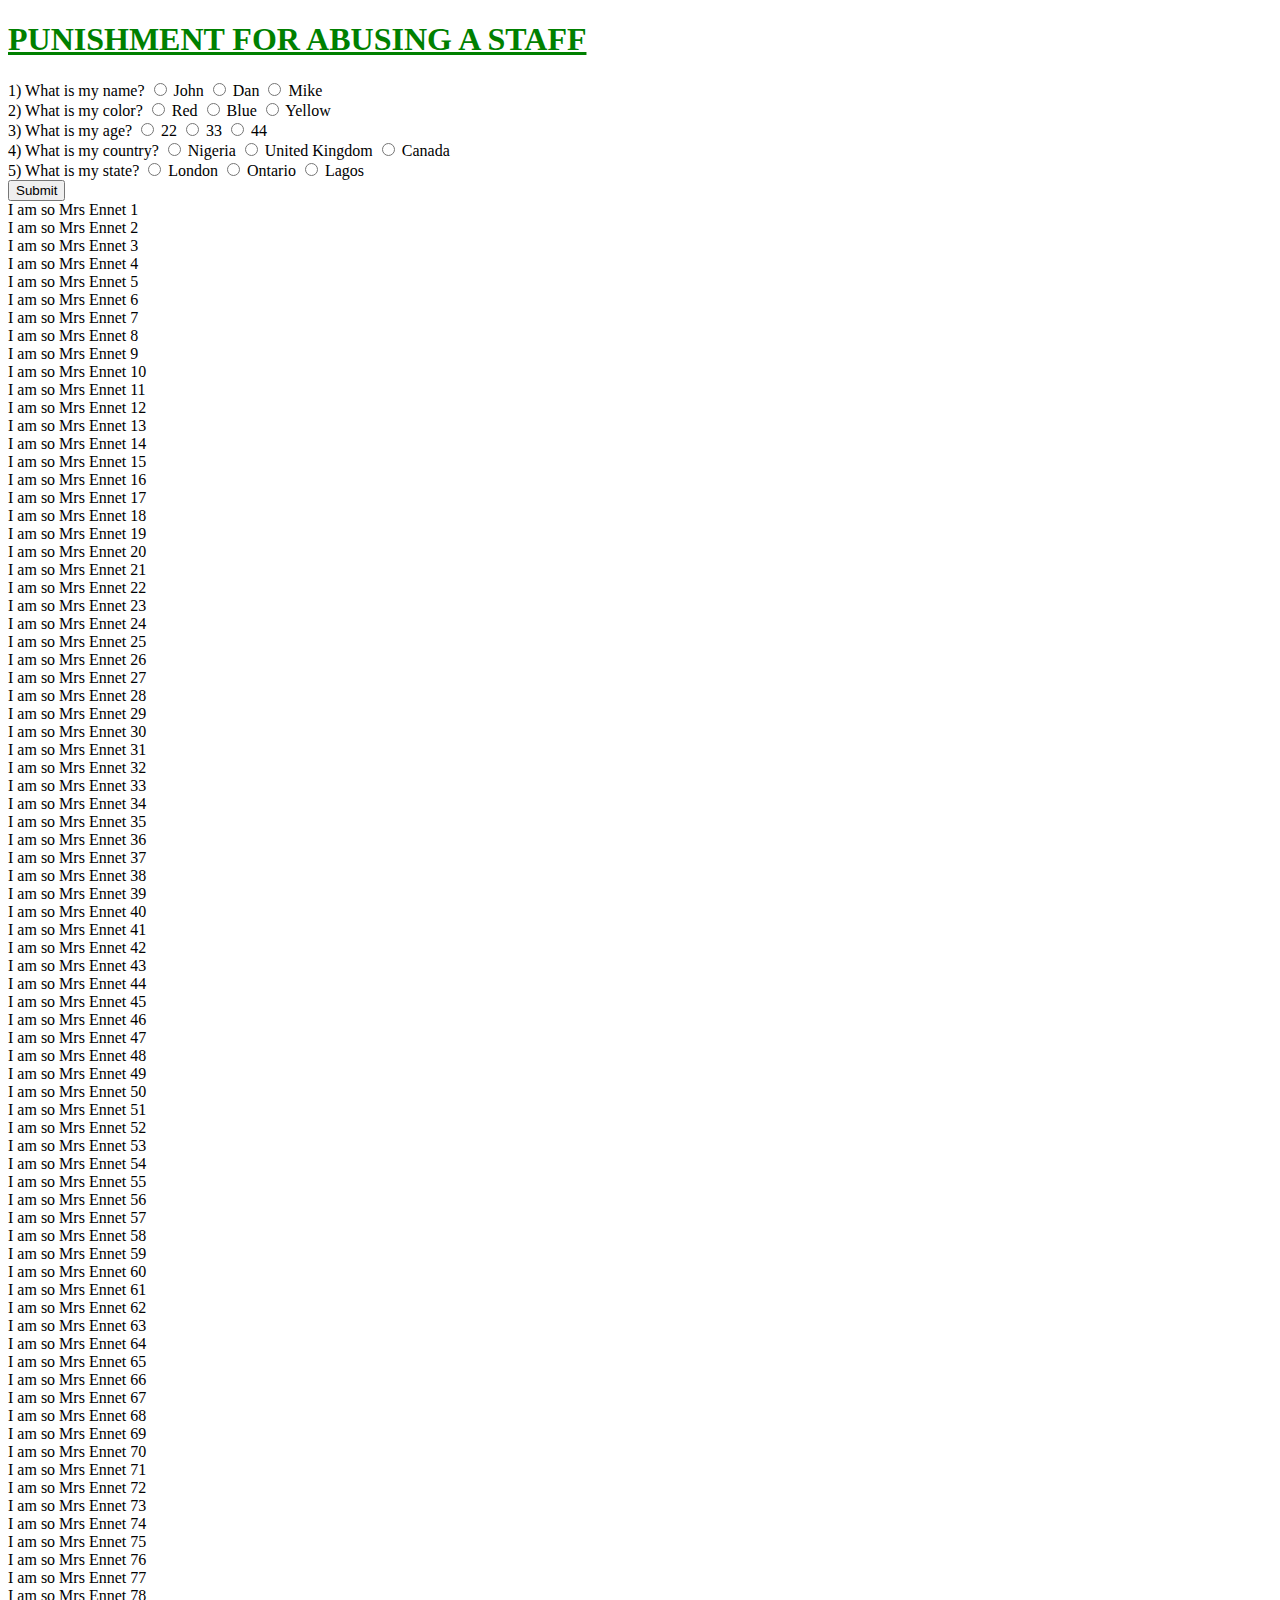
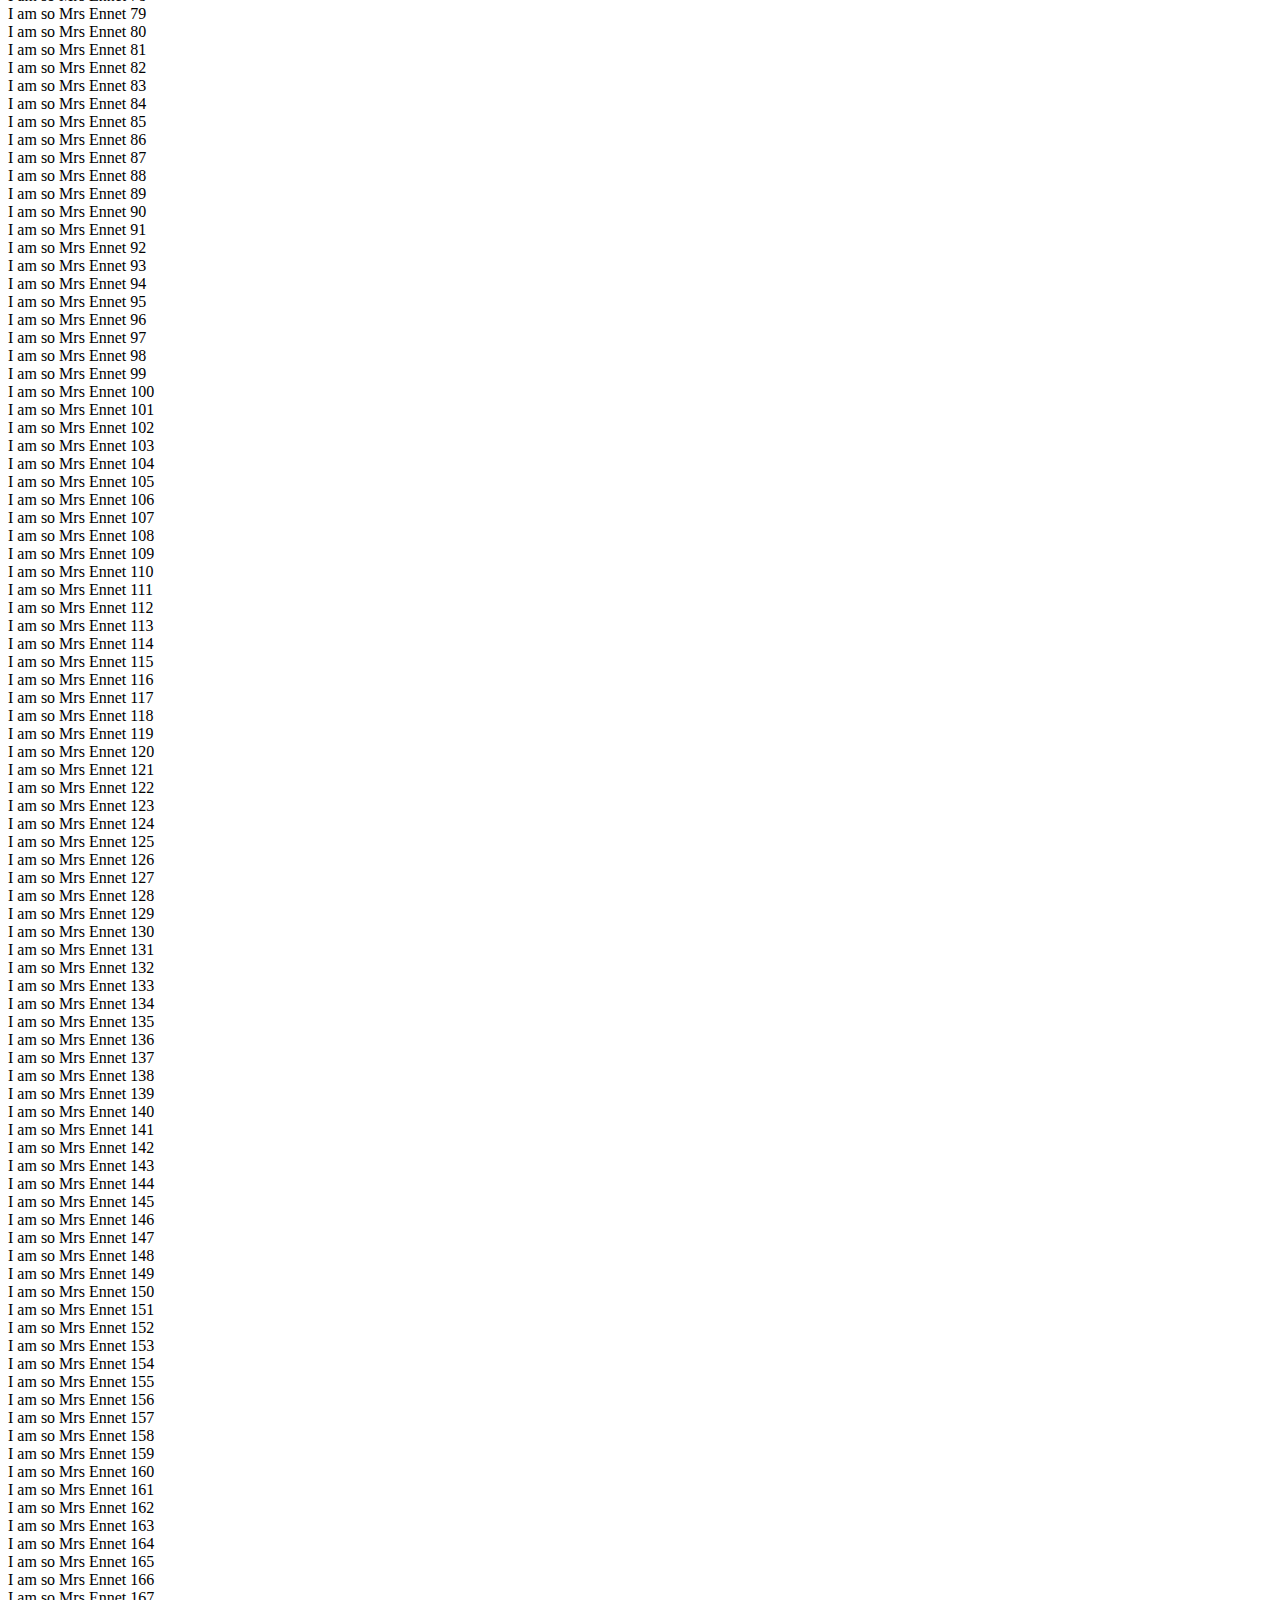
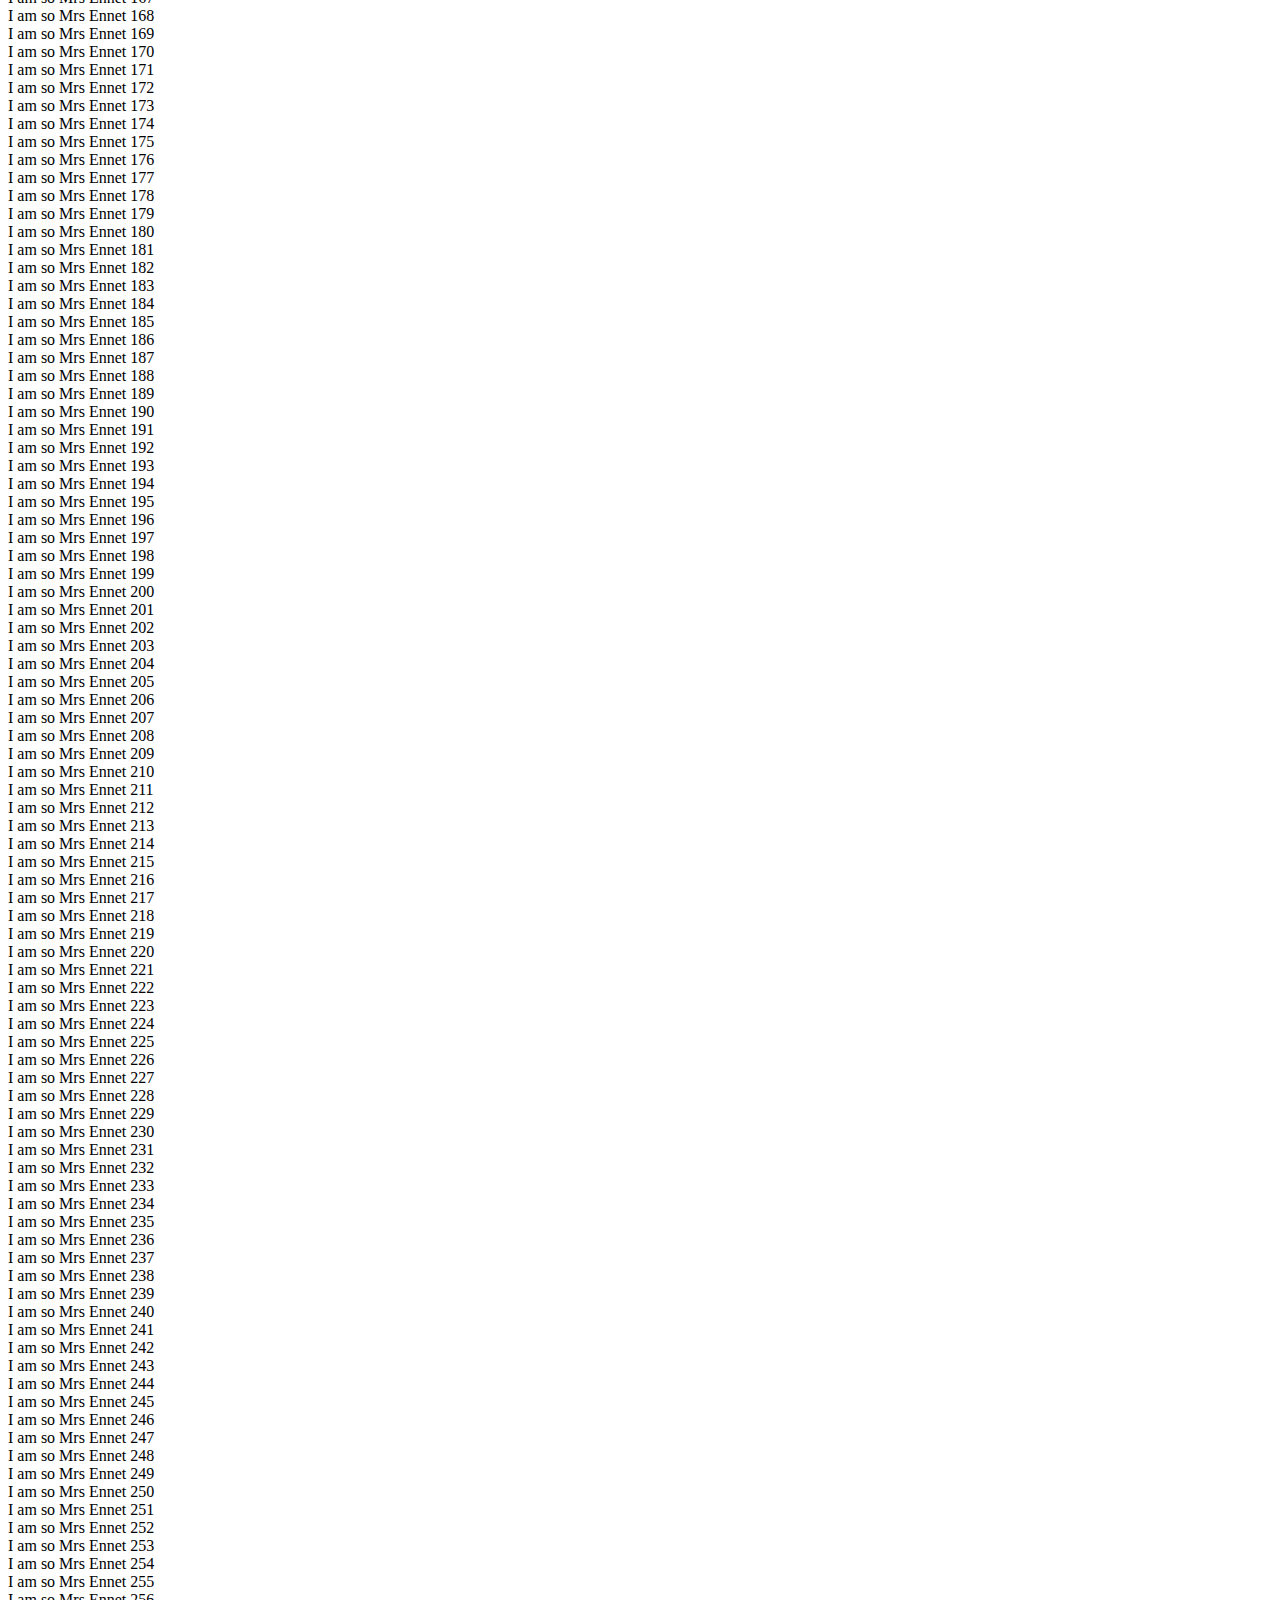
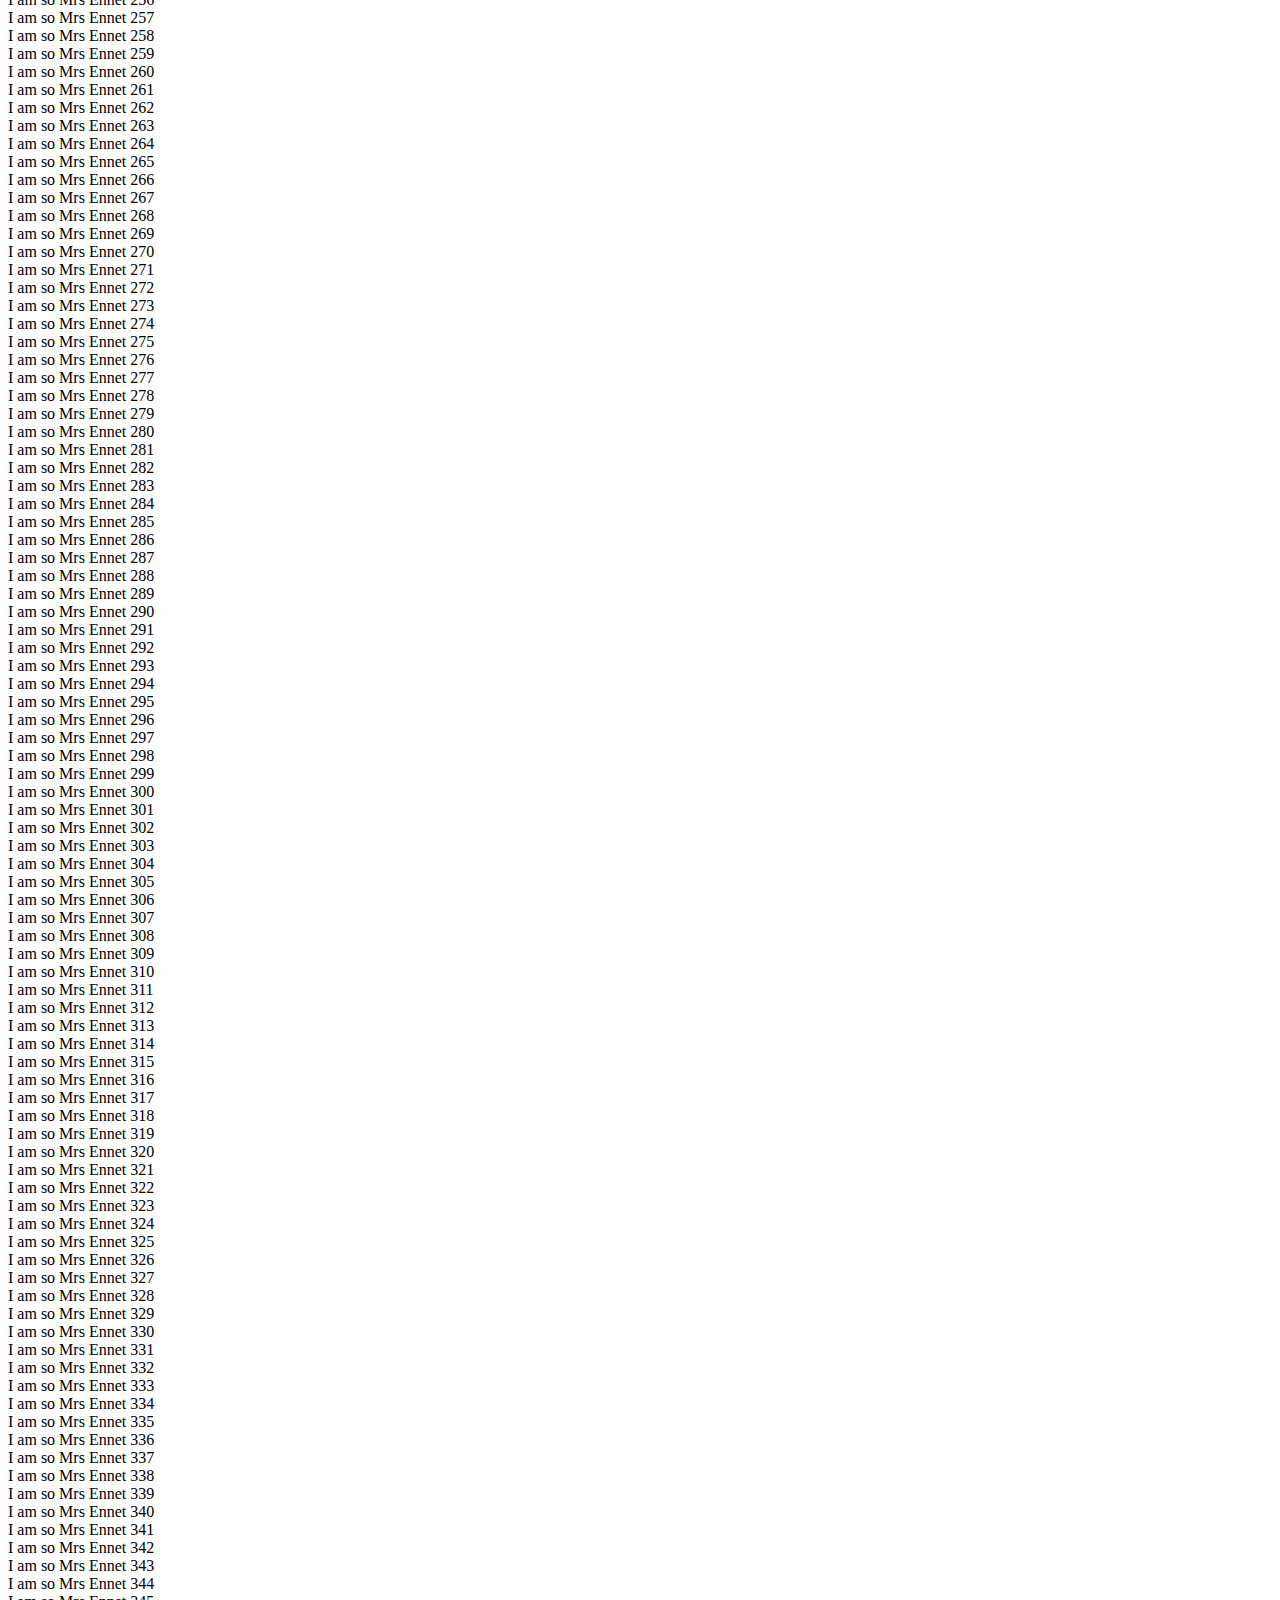
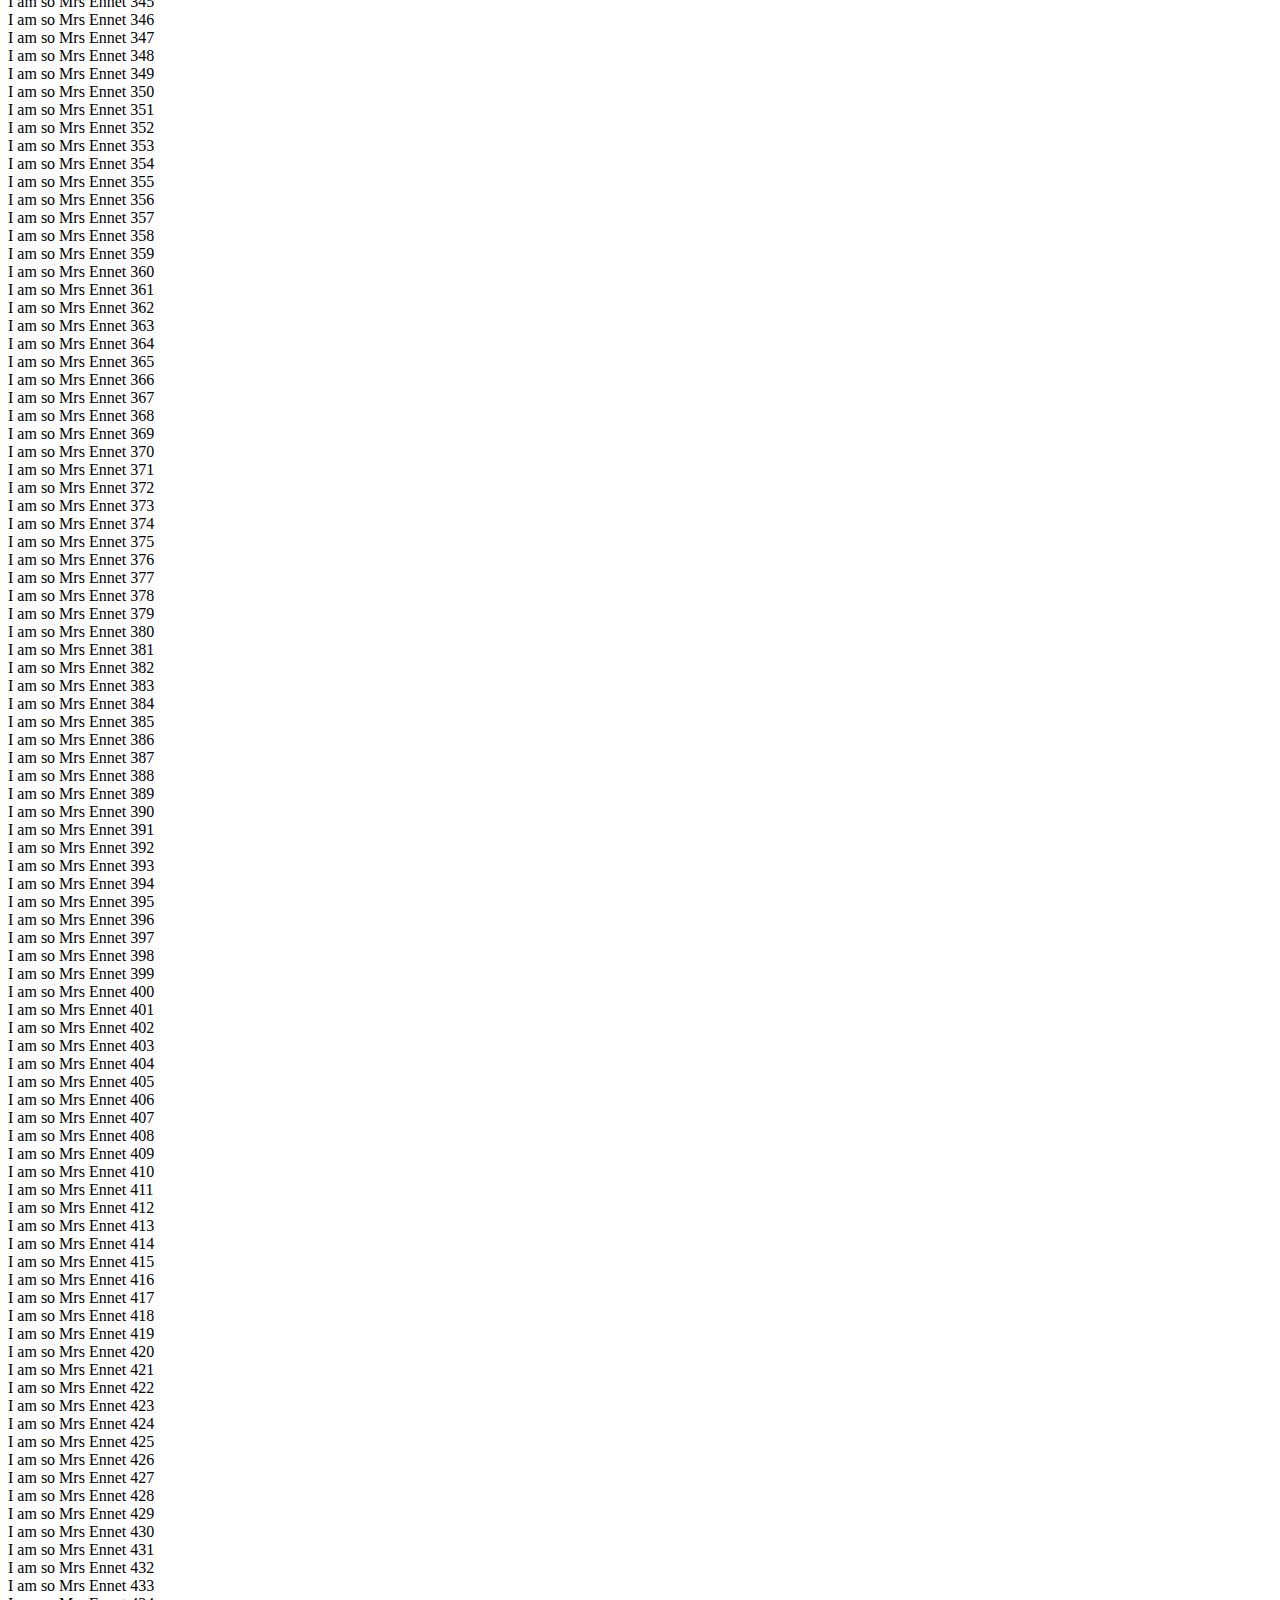
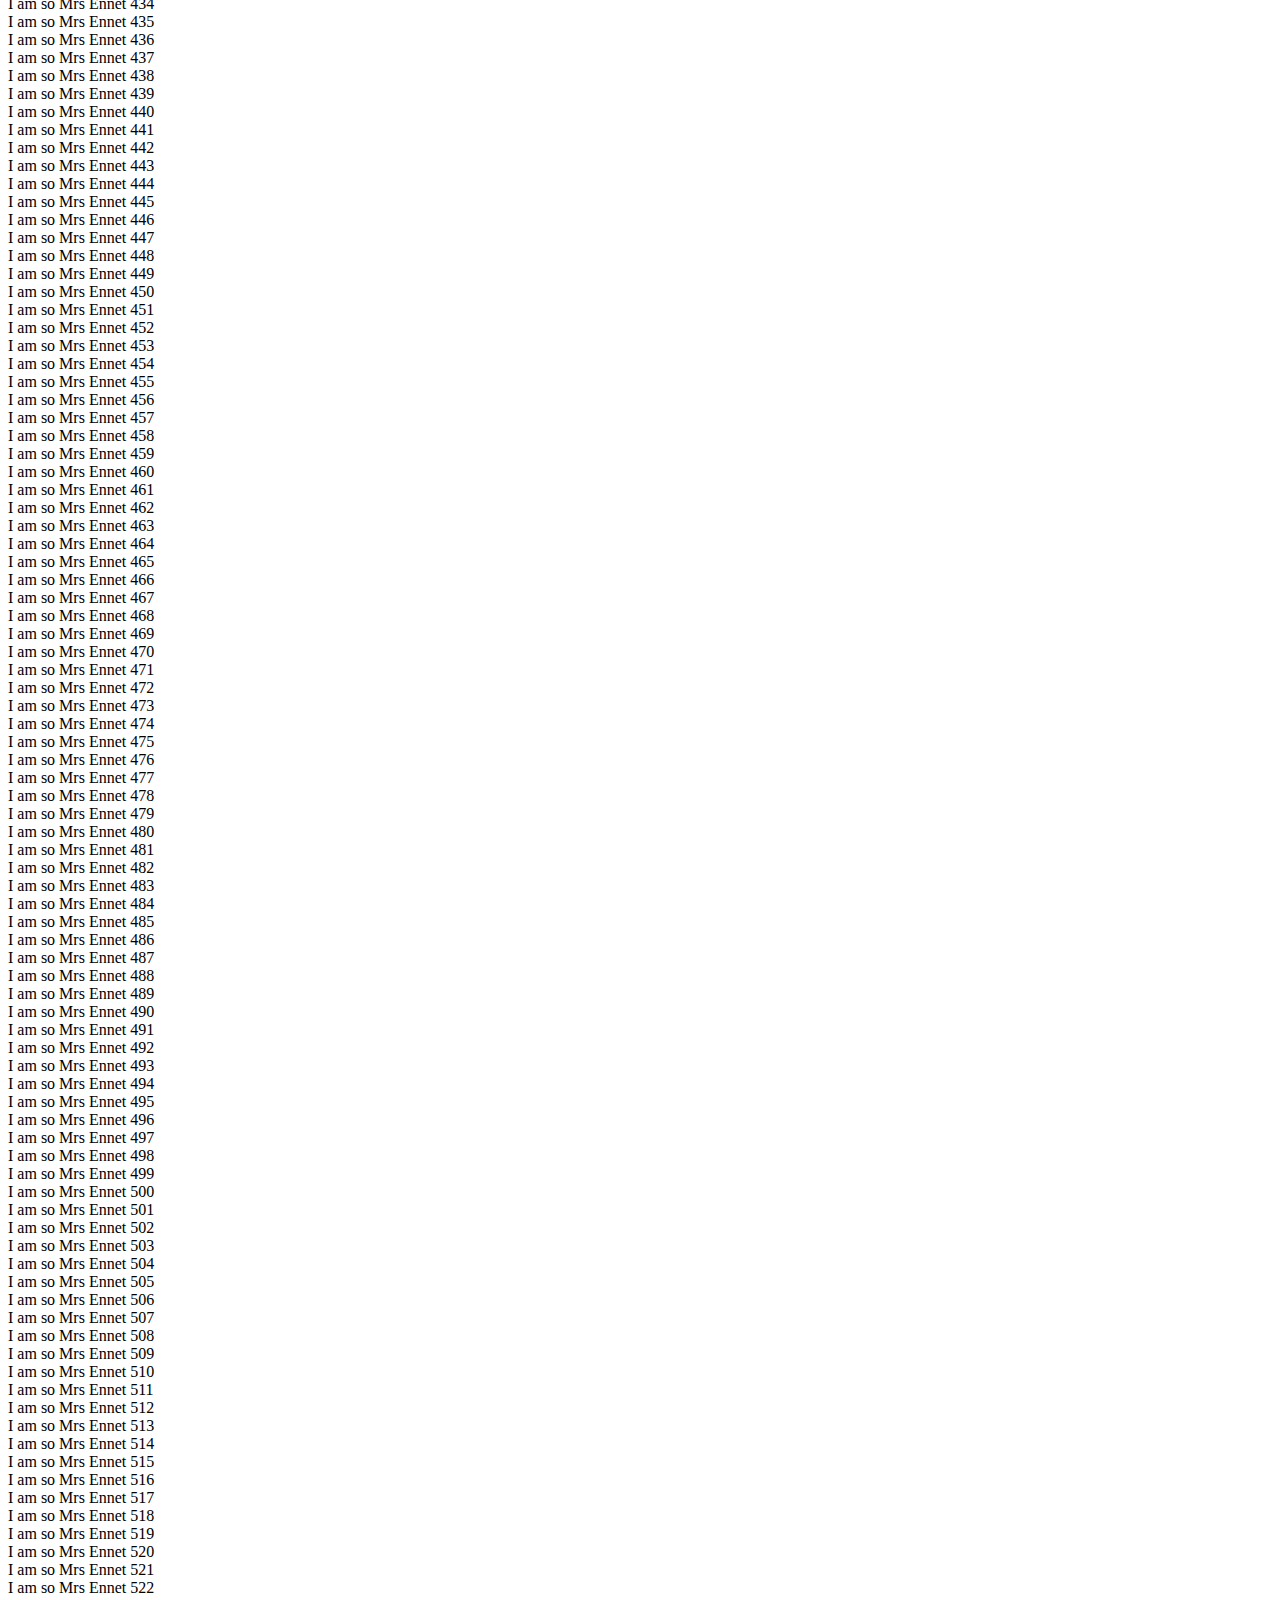
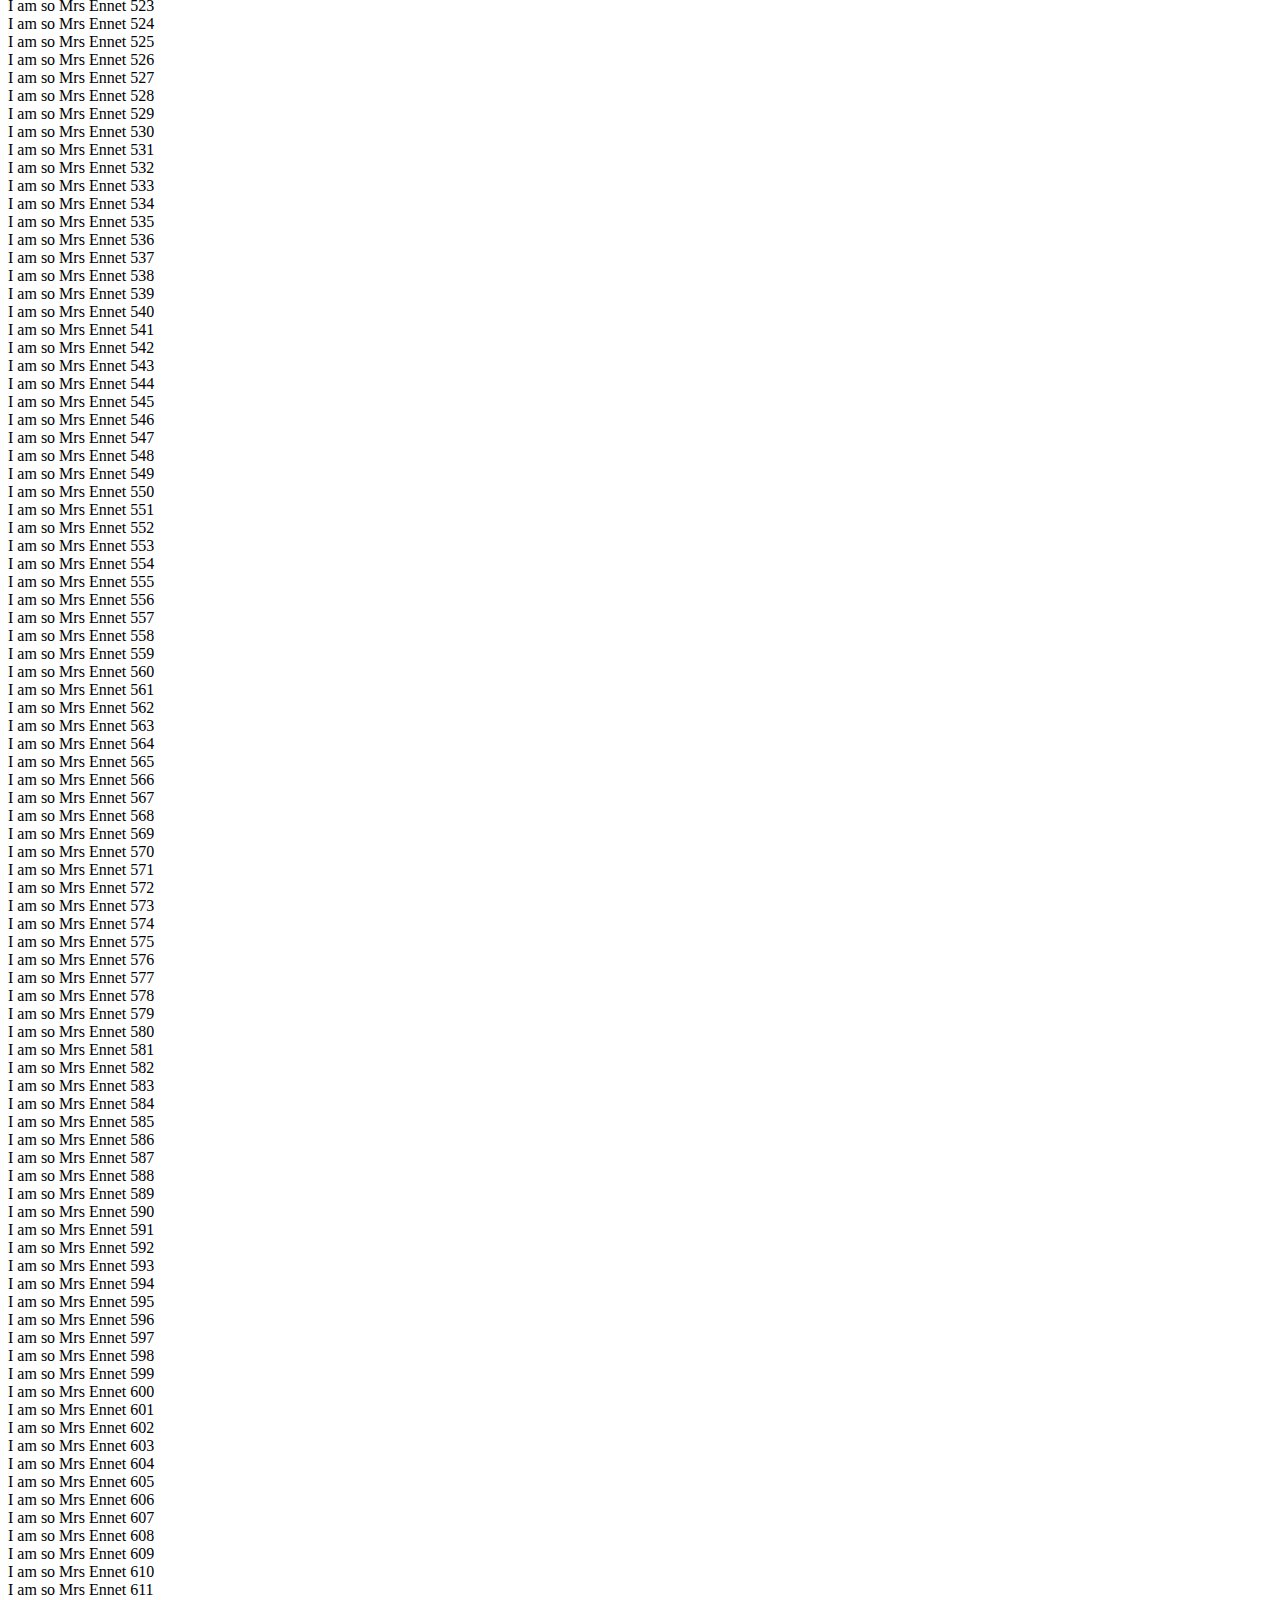
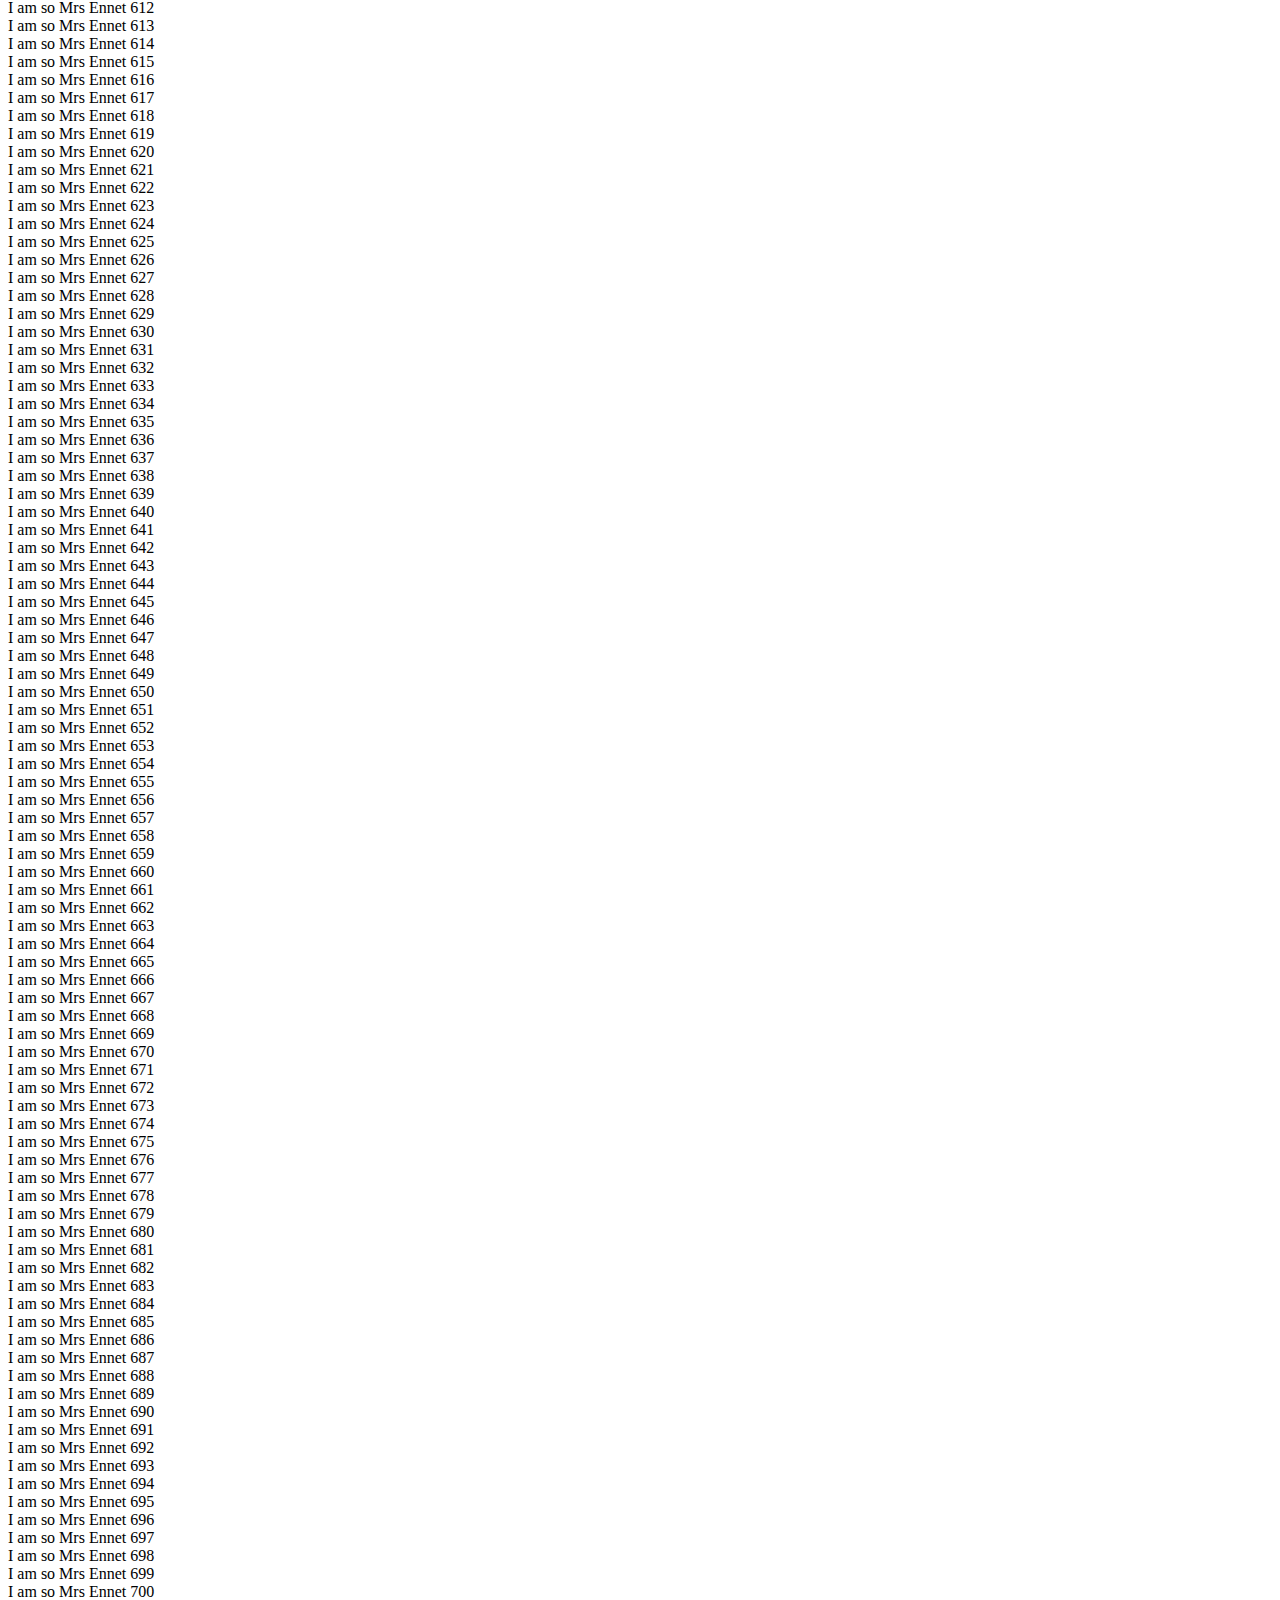
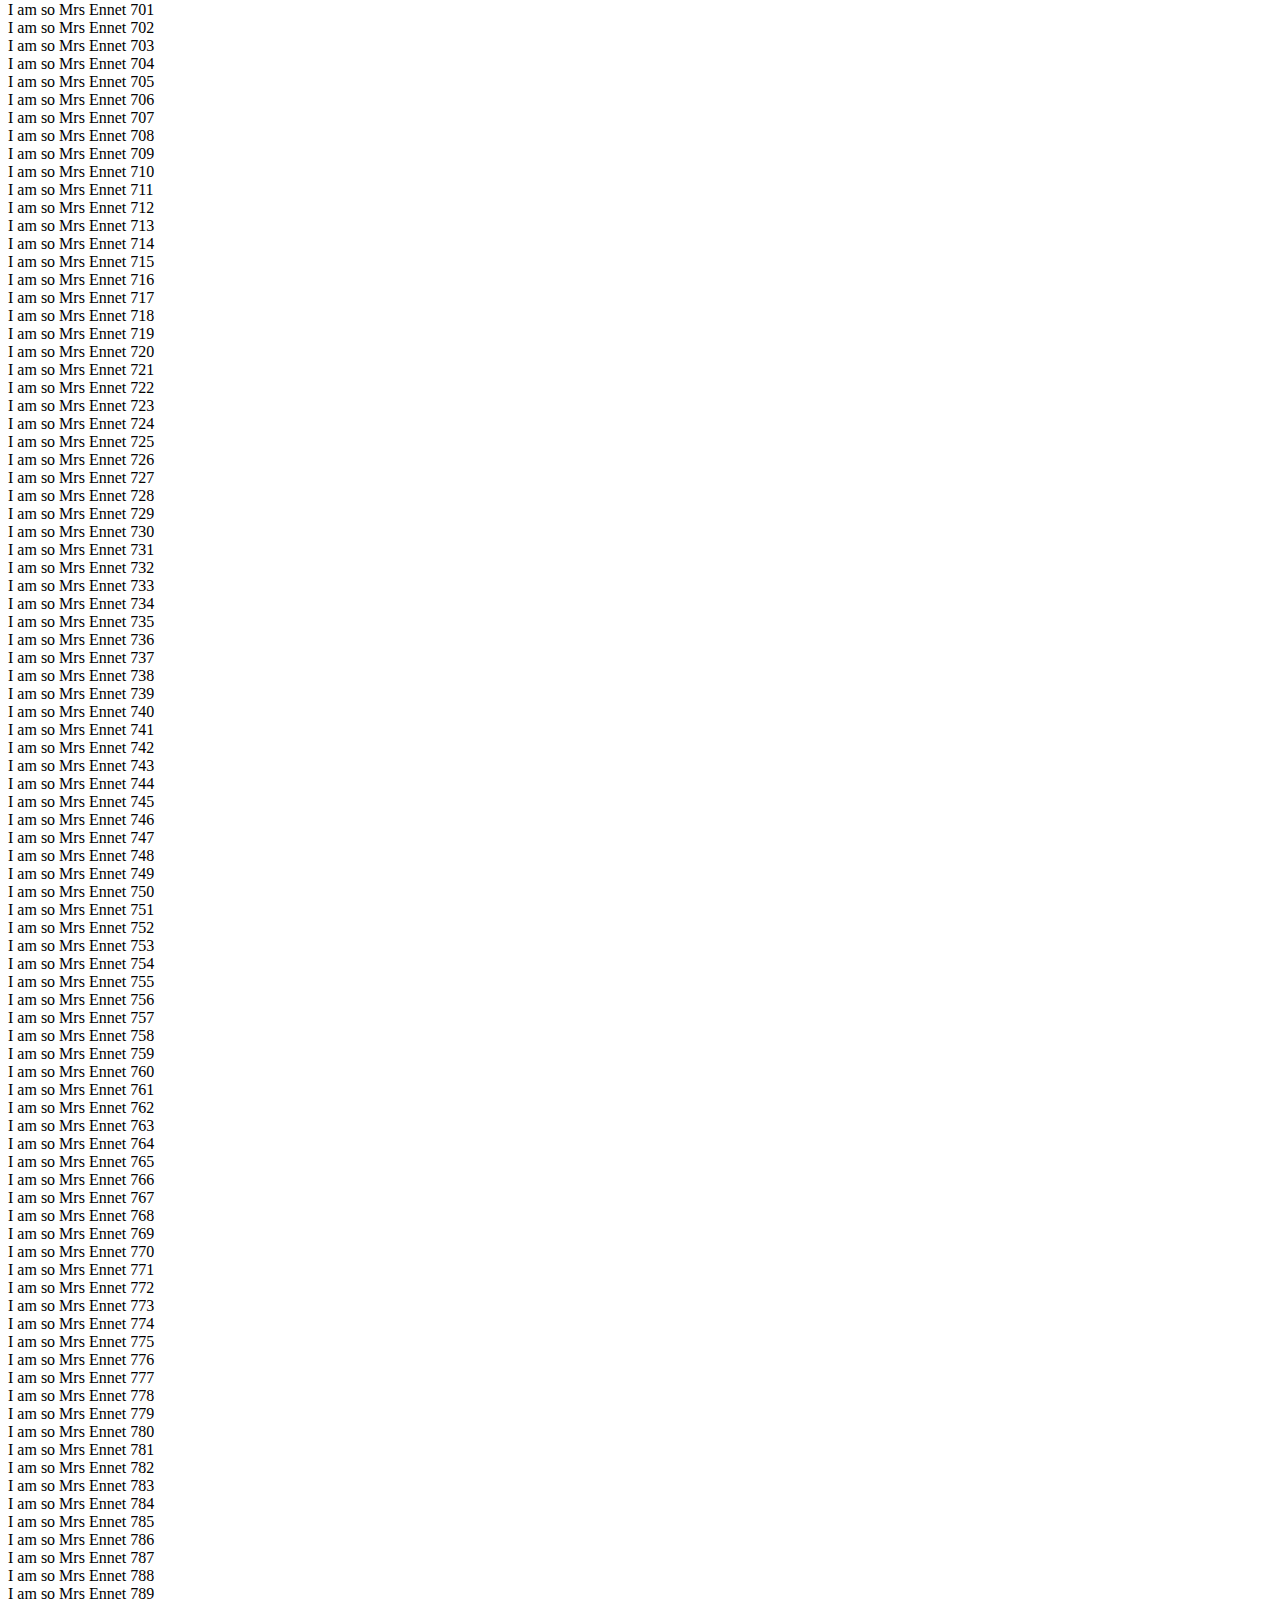
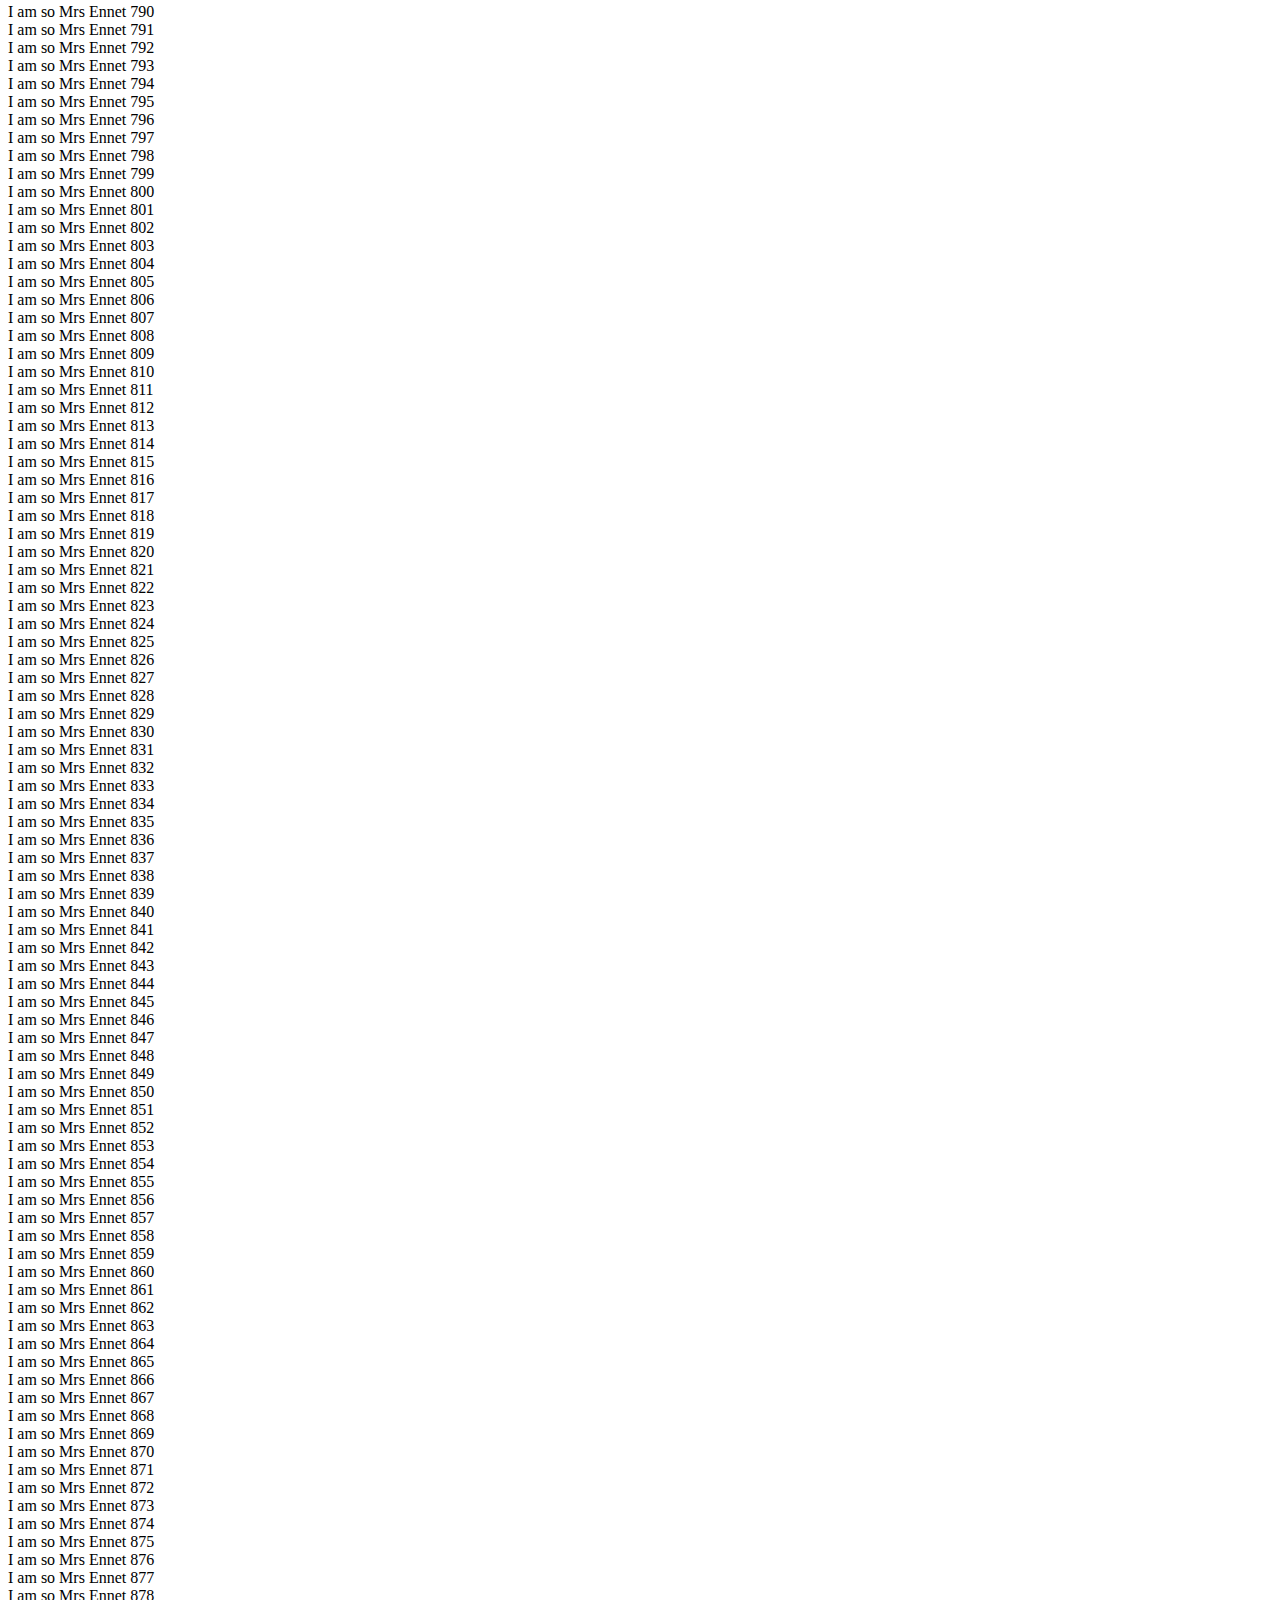
<file: new.html>
<!doctype html>
<html lang="en">
  <head>
    <title>JavaScrict</title>
    <!-- Required meta tags -->
    <meta charset="utf-8">
    <meta name="viewport" content="width=device-width, initial-scale=1, shrink-to-fit=no">
  </head>
  <body>
    <h1 style="color: green;" id="title"><u>PUNISHMENT FOR ABUSING A STAFF</u></h1>
    <p id="statement"></p>
    <form action="" name="quiz">
      <div>
        <label for="">1) What is my name?</label>
        <input type="radio" name="q1" value="q1a" id=""> John
        <input type="radio" name="q1" value="q1b" id=""> Dan
        <input type="radio" name="q1" value="q1c" id=""> Mike
      </div>

      <div>
        <label for="">2) What is my color?</label>
        <input type="radio" name="q2" value="q2a" id=""> Red
        <input type="radio" name="q2" value="q2b" id=""> Blue
        <input type="radio" name="q2" value="q2c" id=""> Yellow
      </div>

      <div>
        <label for="">3) What is my age?</label>
        <input type="radio" name="q3" value="q3a" id=""> 22
        <input type="radio" name="q3" value="q3b" id=""> 33
        <input type="radio" name="q3" value="q3c" id=""> 44
      </div>

      <div>
        <label for="">4) What is my country?</label>
        <input type="radio" name="q4" value="q4a" id=""> Nigeria
        <input type="radio" name="q4" value="q4b" id=""> United Kingdom
        <input type="radio" name="q4" value="q4c" id=""> Canada
      </div>

      <div>
        <label for="">5) What is my state?</label>
        <input type="radio" name="q5" value="q5a" id=""> London
        <input type="radio" name="q5" value="q5b" id=""> Ontario
        <input type="radio" name="q5" value="q5c" id=""> Lagos
      </div>

      <button id="quiz_submit">Submit</button>
    </form>
  </body>
</html>

<script>
quiz_submit.addEventListener('click', function(){
  let quest1 = document.quiz.q1.value;
  let quest2 = document.quiz.q2.value;
  let quest3 = document.quiz.q3.value;
  let quest4 = document.quiz.q4.value;
  let quest5 = document.quiz.q5.value;

  let score = 0;

  if(quest1 == "q1b"){
    score++
  }
  if(quest2 == "q2a"){
    score++;
  }
  if(quest3 == "q3c"){
    score++
  }
  if(quest4 == "q4b"){
    score++;
  }
  if(quest5 == "q5a"){
    score++;
  }

  document.write("Score: " + score + "/5");
})

  // LOOP
// While Loop
  // let start = 1;
  // while(start <= 1000){
  //           document.write("I am so Mrs Ennet " + start + "<br>");
  //           start++;
  // }

  // Do While Loop
  // let start = 1;
  // do{
  //   document.write("I am so Mrs Ennet " + start + "<br>");
  //   start++;
  // }while(start <= 1000)

// For Loop
for(start = 1; start <= 1000; start++){
  document.write("I am so Mrs Ennet " + start + "<br>");
}



  /*
      OUTPUT TEXT WITH JAVASCRIPT
      Console Log
      Document write
      InnerHTML
      Window alert
  */

  // console.log('Hello Planet Earth!');
  // document.write("<h1 style='color: red;'>Hello World!</h1>");
  // document.querySelector('#title').innerHTML = "Hello Planet Earth!";
  // window.alert('Only for kids (below 9)');

  // const mySchool = "Federal University of Technology (FUTA)";
  // let myName = "John Bush";
  // let myAge = 45;
  // let myGPA = 4.2;
  // document.write('Name: ' + myName + '<br>' + 'School: ' + '<u>' + mySchool + '</u>' + '<br>' + 'Age: ' + myAge + '<br>' + 'GPA: ' + myGPA + '<br><hr>');


  // // mySchool = "University of Lagos";
  // myName = "Morgan Smith";
  // myAge = 71;
  // myGPA = 3.5;
  // document.write('Name: ' + myName + '<br>' + 'School: ' + mySchool + '<br>' + 'Age: ' + myAge + '<br>' + 'GPA: ' + myGPA + '<br><hr>');


  // // mySchool = "University of Ibadan";
  // myName = "Christ Tulker";
  // myAge = 37;
  // myGPA = 4.5;
  // document.write('Name: ' + myName + '<br>' + 'School: ' + mySchool + '<br>' + 'Age: ' + myAge + '<br>' + 'GPA: ' + myGPA + '<br><hr>');
</script>

<script src="app.js"></script>
</file>
